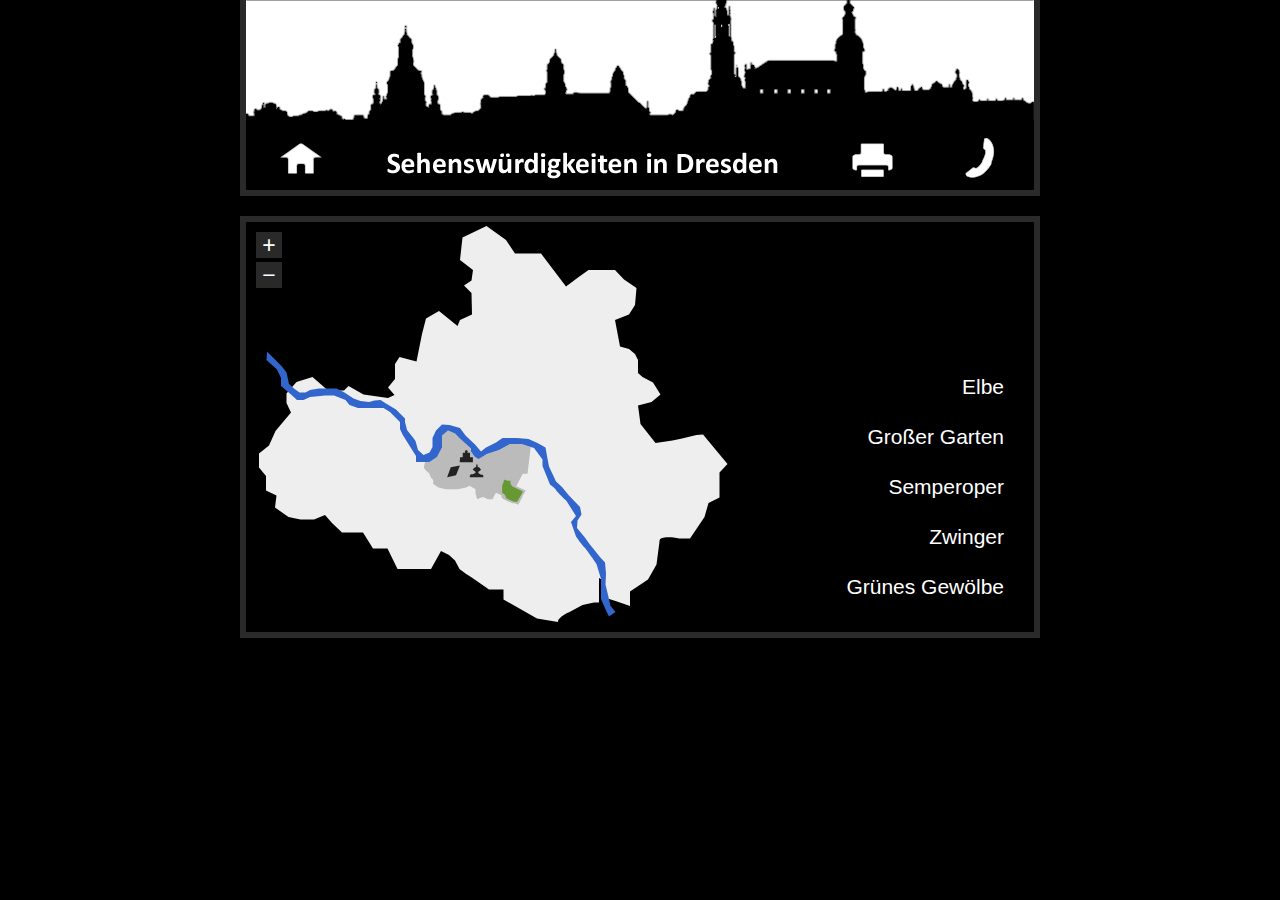
<file: index.html>
<!DOCTYPE html PUBLIC "-//W3C//DTD HTML 4.01 Transitional//EN" "http://www.w3.org/TR/html4/strict.dtd">

<html xmlns="http://www.w3.org/1999/xhtml" lang="en">

	<head>
		<!--General-->
		<meta http-equiv="Content-Type" content="text/html" charset="utf-8" />
		<title>Dresden Sehenswürdigkeiten</title>
		<meta name="author" content="Clemens Kruse & Jan Mothes" />
		<!--SVG-Map/JQuery CSS and JavaScript-->
		<link href="style/jquery.vector-map.css" media="screen" rel="stylesheet" type="text/css" />
		<script src="scripts/jQuery.js" type="text/javascript"></script>
		<script src="scripts/jquery.vector-map.js" type="text/javascript"></script>
		<script src="scripts/jquery.easing.1.3.js" type="text/javascript"></script>
		<!--General CSS and JavaScript-->
		<link id="css_link" href="style/index.css" media="screen" rel="stylesheet" type="text/css" />
		<link href="style/print.css" media="print" rel="stylesheet" type="text/css" />
		<script src="scripts/index.js" type="text/javascript"></script>
	</head>

	<body>
		<div id="wrap">
			<div class="print"><h2>Sehenswürdigkeiten in Dresden</h2><br></div>
			
			
			<!-- Top Area -->
			
			<div id="top" class="noprint">
				<img src="data/gfx/menu_dresden.png" alt="Shilouette der Dresdener Altstadt"/>
				<ul id="menu">
					<li><a id="home_link" href="index.html">Home</a></li>
					<li><div id="title"></div></li>
					<li><a id="print_link" href="#">Print</a></li>
					<li><a id="contact_link" href="contact.html">Contact</a></li>
				</ul>
			</div>
			
			
			<!-- No JavaScript Warning -->
			
			<noscript>
				<div id="warning" class="noprint">
					Please enable JavaScript & reload this web page to be able to use all functions it offers!<br><br>
					Bitte aktivieren Sie JavaScript & laden Sie die Seite neu, um alle Funktionen dieser Seite benutzen zu können!
				</div>
			</noscript>
			
			
			<!-- Printing Checkboxes -->
			
			<div id="printcheck" class="noprint">
				<div id="printcheckboxes">
					<label><input type="checkbox" name="to_print" value="poi1" checked> Elbe</label><br>
					<label><input type="checkbox" name="to_print" value="poi2" checked> Großer Garten</label><br>
					<label><input type="checkbox" name="to_print" value="poi3" checked> Semperoper</label><br>
					<label><input type="checkbox" name="to_print" value="poi4" checked> Zwinger</label><br>
					<label><input type="checkbox" name="to_print" value="poi5" checked> Grünes Gewölbe</label><br>
				</div>
				<div id="printbutton" class="button">Drucken</div>
			<div id="changebutton" class="button">Vorschau</div>
			</div>
			
			
			<!-- Main Area with SVG Map & Links -->
			
			<div id="main" class="noprint">
				<div id="map"></div>
				<div id="links">
					<ul class="nolist">
						<li><a id="poi1_link" href="#poi1">Elbe</a></li>
						<li><a id="poi2_link" href="#poi2">Großer Garten</a></li>
						<li><a id="poi3_link" href="#poi3">Semperoper</a></li>
						<li><a id="poi4_link" href="#poi4">Zwinger</a></li>
						<li><a id="poi5_link" href="#poi5">Grünes Gewölbe</a></li>
					</ul>
				</div>
			</div>
			
			
			<!-- Point of Interest 1 -->
			
			<div id="poi1" class="poi">
			<h2>Die Elbe / Das Elbtal</h2>
			<br>
			<h3>Allgemein</h3>
			<br>
			Die Elbe (plattdeutsch Elv, tschechisch: Labe) ist ein mitteleuropäischer Strom, der in Tschechien entspringt, durch Deutschland fließt und in die Nordsee mündet.
			<br>
			Die Kulturlandschaft Dresdner Elbtal umfasst den etwa 20 km langen Abschnitt des Flusslaufs der Elbe auf dem Gebiet der sächsischen Landeshauptstadt zwischen der südöstlichen 
			Stadtgrenze bei Dresden-Söbrigen und dem Dresden-Übigauer Elbbogen nahe der westlichen Stadtgrenze. Entlang seiner östlichen Hälfte wird das geschützte Tal nach Nordosten hin vom größtenteils bewaldeten Elbhang begrenzt. 
			Da das Elbtal klimatisch begünstigt liegt, wird am Elbhang an mehreren Stellen Wein angebaut. Die Jahresdurchschnittstemperaturen mit 9,3 Grad in Radebeulund fast 10 Grad in 
			Dresden-Neustadt zählen zu den höchsten in ganz Deutschland. Auf Grund verschiedener Aspekte, insbesondere dem des Hochwasserschutzes, durften und dürfen viele flussnahe Teile 
			der Kulturlandschaft nicht bebaut werden. Durch diese Stadtplanung wurden die weitläufigen Grünflächen des Dresdner Elbtals erhalten und in die Struktur der angrenzenden Stadtteile 
			einbezogen.
			<br>
			<br>
			<br>
			<br>
			<div class="video640"><img src="data/gfx/3lbe.jpg"></div>
			<br>
			<br>
			<h3>Die Tierwelt an der Elbe</h3>
			<br>
			<br>
			<table border=5>
				<tr>
					<td><b>Gattung</b></td>
					<td><b>Infos</b></td>
				</tr>
				<tr class="tabletr">
					<td>Säugetiere</td>
					<td>Bemerkenswerte Säugetierarten an der Elbe sind der Fischotter und der Biber. Die Elbe-Biber befinden sich – ausgehend von ihrem Refugium im Dessauer Auwald – dank intensiver Naturschutzmaßnahmen seit einigen Jahren wieder in Ausbreitung an der Mittelelbe und den dortigen Nebenflüssen. Seit 1990 wird beispielsweise auch die niedersächsische Elbtalaue von dieser Tierart wieder besiedelt (2004 wurden allein dort rund 300 Tiere gezählt). Hier galt die Art seit 1819 als ausgestorben – Folge vor allem einer intensiven Bejagung</td>
				</tr>
				<tr>
					<td>Vögel</td>
					<td>An der Elbe und in ihren Auen kommt ein Großteil der mitteleuropäischen Arten als Brutvogel vor. Darunter sind Seltenheiten wie der Seeadler, der Schwarzstorch und verschiedene Limikolen. Hinzu kommen Zugvögel, die das Elbtal als Rastgebiet und Wanderlinie nutzen, besonders die untere Mittelelbe und den Mündungsbereich. Beispiele sind nordische Schwäne und Gänse aus Westsibirien (Sing- und Zwergschwan, Bless- und Saatgans und andere). Unter den Großvögeln sind die Weißstörche besonders populär, die entlang der Mittelelbe in zahlreichen Dörfern brüten. In Ausbreitung als Brutvogel ist der Kranich, der versteckt in Bruch- und Auwäldern nistet. Daneben ziehen viele nordische Kraniche über die Elbe und rasten dort</td>
				</tr>
				<tr class="tabletr">
					<td>Amphibien</td>
					<td>Mindestens 12 der 21 deutschen Lurcharten kommen entlang der Elbe in den stehenden Auengewässern vor. Besonders hervorzuheben sind dabei die großen Bestände von Moorfrosch und Laubfrosch, die anderenorts oft nur noch selten zu finden sind. Eine herausragende Rolle spielt das Elbetal für die Rotbauchunke – sie kommt vor allem in den Qualmgewässern hinter dem Deich vor, aber auch in Flutmulden des Vordeichlandes, die nicht bei jedem Hochwasser erreicht werden. Diese in Deutschland vom Aussterben bedrohte Art ist auf die jahreszeitlichen Wechsel der Wasserstände existenziell angewiesen</td>
				</tr>
				<tr>
					<td>Insekten</td>
					<td>Auf die Vielzahl der besonderen Insektenarten entlang der Elbe einzugehen, würde den Rahmen hier sprengen. Bemerkenswert ist, dass nicht nur in den Randgewässern, sondern in der Elbe selbst wieder viele Insektenlarven (Libellen, Eintagsfliegen etc.) vorkommen. Die größte Diversität herrscht aber sicherlich in den eingestreuten Trockenbiotopen. Auch die alten Eichenbäume entlang der Mittelelbe sind ein wichtiger Insekten-Lebensraum (unter anderem verschiedener Großkäfer)</td>
				</tr>
				<tr class="tabletr">
					<td>Krebstiere</td>
					<td>In Qualmgewässern und anderen temporären Tümpeln finden sich sogenannte „Urzeitkrebschen“ – Kiemenfußkrebse wie der Feenkrebs (Eubranchipus grubii) und der Schuppenschwanz oder Frühjahrs-Rückenschaler (Lepidurus apus). Deren Eier können jahrelange Trockenperioden überdauern, um dann bei Überschwemmung schlagartig zu schlüpfen und eine neue Generation zu produzieren. Ein ganz anderes Phänomen ist die massenhafte Ausbreitung der Chinesischen Wollhandkrabbe. Diese gelangte zu Beginn des 20. Jahrhunderts mit dem Ballastwasser von Frachtschiffen nach Norddeutschland. Dabei eroberte sich dieser Neozoon auch einen Großteil der Elbe als Lebensraum. Zwischen den 1930er- und den 1950er-Jahren kam es zu mehreren Zusammenbrüchen der Bestände infolge der Gewässerverschmutzung. Nach vierzig Jahren Abwesenheit wird diese Art seit den 1990er-Jahren nun wieder in Massen in der Elbe beobachtet. Das Stauwehr bei Geesthacht überwinden die Krebse, indem sie zu Millionen entweder die „Fischtreppe“ benutzen oder einfach über Land krabbeln</td>
				</tr>
			</table>
			
			
			</div>
			
			
			<!-- Point of Interest 2 -->
			
			<div id="poi2" class="poi">
			<h2>Der Große Garten</h2>
			<br>
			Der Große Garten in Dresden ist ein Park barocken Ursprungs. Die heutige größte Parkanlage der Stadt wurde ab 1676 auf Geheiß des Kurfürsten Johann Georg III. 
			angelegt und im Laufe seiner Geschichte mehrfach erweitert, so dass er heute einen annähernd rechteckigen Grundriss auf einer Fläche von circa 1,8 Quadratkilometern aufweist. 
			Seine Längsausdehnung beträgt etwa 1900 Meter, die Breite erreicht maximal 950 Meter. 
			Im Zentrum des Parks befindet sich als bedeutendstes Bauwerk das nach einem Entwurf Johann Georg Starckes um 1680 errichtete Palais. 
			Der Große Garten wurde im Laufe seiner dreihundertjährigen Geschichte vielfach überformt, so dass die barocke Grundstruktur zwar bis heute erkennbar geblieben ist, 
			aber von einem Barockgarten im engeren Sinne nicht mehr gesprochen werden kann. 
			<br>
			<br>
			Neben dem Palais finden sich im Großen Garten die folgenden Anlagen und Häuser:
			<br>
			<br>
			<ul class="list">
				<li>Kavaliershäuser</li>
				<li>Parktheater</li>
				<li>Skulpturen</li>
				<li>Torhäuser</li>
				<li>Zoologischer Garten</li>
				<li>Carolasee und Neuteich</li>
				<li>Pikardie</li>
				<li>Parkeisenbahn</li>
				<li>Freilichtbühne</li>
				<li>Puppentheater</li>
				<li>Botanischer Garten</li>
				<li>Gläserne Manufaktur</li>
			</ul>
			<br>
			<br>
			<br>
			<div class="video640"><img src="data/gfx/g4rden.jpg"></div>
			</div>
			
			
			<!-- Point of Interest 3 -->
			
			<div id="poi3" class="poi">
				<h2>Die Semperoper</h2>
				<br>
				Die Semperoper befindet sich am Theaterplatz im historischen Stadtkern von Dresden.
				Sie ist nach ihrem Architekten Gottfried Semper benannt und hat als Hof- und Staatsoper Sachsens eine lange geschichtliche Tradition.
				Klangkörper der Staatsoper ist die traditionsreiche Sächsische Staatskapelle Dresden.<br>
				<br>
				<div>
					<h3>Der erste Bau</h3>
					Von 1838 bis 1841 errichtete der Baumeister Gottfried Semper (1803–1879) ein neues königliches Hoftheater. Der Rundbau in den Formen der italienischen Frührenaissance wurde als eines der schönsten europäischen Theater berühmt. Das erste Opernhaus Sempers lag erheblich näher zum Schloss als sein heute noch bestehender zweiter Theaterbau; vor der Oper wurde 1840 der Vorläufer des heutigen Theaterplatzes angelegt.[1] Am 21. September 1869 wurde das Gebäude bei einem Brand völlig zerstört.<br>
					<br>
				</div>
				<div>
					Schon vier Wochen nach der Brandkatastrophe des ersten Semperschen Hoftheaters begannen die Bauarbeiten an einem Interimstheater am Zwingerwall hinter den Ruinen des alten Theaters. Nach nur sechs Wochen Bauzeit wurde die mit einfachen Konstruktionsmitteln errichtete Spielstätte, die rund 1800 Besuchern Platz bot und im Volksmund den Beinamen „Bretterbude“ trug, mit Goethes Iphigenie auf Tauris am 2. Dezember 1869 eröffnet.<br>
					<br>
				</div>
				<div class="left half">
					<h3>Der zweite Bau</h3>
					Gottfried Semper musste 1849 durch seine Beteiligung an den Maiaufständen fliehen und durfte viele Jahre lang sächsischen Boden nicht mehr betreten. Im Ausland schuf er in dieser Zeit zum Beispiel das Wiener Burgtheater. Nach der Zerstörung der ersten Semperoper 1869 wurde bereits 1871 mit dem Bau des Zweiten Königlichen Hoftheaters begonnen. Während der Bauarbeiten durfte Gottfried Semper immer noch nicht nach Sachsen zurückkehren. Auf Bitten der Dresdner Bevölkerung entwarf er deshalb aus der Ferne ein zweites Gebäude, das unter der Leitung seines ältesten Sohnes Manfred Semper (1838–1913) von 1871 bis 1878 am Theaterplatz erbaut wurde.<br>
					<br>
					Der Theaterbau verfügt über eine prachtvolle Innenausstattung. Dem ehemaligen Mitarbeiter Gutkaes, Ludwig Teubner, erteilte Manfred Semper den Auftrag, eine neue digital anzeigende Uhr nach dem Vorbild Gutkaes zu erstellen.<br>
					<br>
					Dieser zweite Bau wurde in der Nacht des 13. Februar 1945 bei den Luftangriffen auf Dresden getroffen und stark zerstört.<br>
					<br>
					Ab 1948 konnte der Spielbetrieb im Schauspielhaus Dresden als „Großes Haus des Staatstheaters“ für Oper, Ballett, Schauspiel und Staatskapelle fortgesetzt werden. Die feierliche Eröffnung fand am 22. September 1948 mit Beethovens Fidelio statt. Erst im Jahr 1983 fand wieder eine verwaltungstechnische Trennung zwischen Oper, Ballett, Staatskapelle und dem Schauspiel statt: Es entstanden das Staatsschauspiel und die Staatsoper Dresden. Am symbolischen Datum des 13. Februar 1985 erhielten die musikalischen Sparten nach 40 Jahren ihr wiedererstandenes Operngebäude, die Semperoper, zurück.<br>
					<br>
				</div>
				<div class="right half">
					<h3>Der dritte Bau</h3>
					Nach dem Zweiten Weltkrieg bereiteten 1946–1955 Sicherungsarbeiten sowie konzeptionelle Studien 1968–1976 den Wiederaufbau vor.<br>
					<br>
					Am 24. Juni 1977 erfolgte die Grundsteinlegung und der Wiederaufbau unter der Leitung von Wolfgang Hänsch als Chefarchitekt. Hierbei wurden einerseits der Zuschauerraum erweitert, andererseits die Wände im Bühnenbereich nach außen versetzt, um dem gestiegenen Platzbedarf des modernen Opernbetriebes gerecht zu werden. Die Anzahl der Sitzplätze wurde auf 1300 verringert.Ansonsten wurde das Gebäude Sempers Plänen entsprechend wiederaufgebaut.<br>
					<br>
					Angefügt wurde ein moderner Bau, der als Probebühne, Funktionsgebäude und Sitz der Verwaltung genutzt wird. Verbunden ist er mit dem Operngebäude über Brücken. Die Außenfassade ist an den Ecken mit vier Sandsteinmasken von Peter Makolies geschmückt, die in der Zeit von 1982 bis 1984 gefertigt wurden. Die Masken haben eine Größe von 2,7 mal 5,2 Metern.<br>
					<br>
					Am 13. Februar 1985, dem 40. Jahrestag der kriegsbedingten Zerstörung, konnte die Semperoper mit Carl Maria von Webers Oper Der Freischütz unter der Leitung von Intendant Max Gerd Schönfelder wiedereröffnet werden – es war dieses Werk, mit dem das Opernhaus am 31. August 1944 geschlossen worden war. Im Jahr 1985 wurde auch eine zentrale Theaterkasse eingerichtet. Sie befindet sich in der benachbarten Altstädtischen Hauptwache.<br>
					<br>
					Obwohl sie schon Staatsoper war, erhielt die Oper zusätzlich nach der Wende den offiziellen Titel Sächsische Staatsoper. Das Hochwasser der Elbe im August 2002 fügte dem Opernhaus einen Schaden von 27 Millionen Euro zu. Drei Monate nach der Hochwasserkatastrophe eröffneten am 9. November 2002 Tänzer des Semperoper Balletts und die Sächsische Staatskapelle die Spielzeit mit dem Ballett Illusionen – wie Schwanensee.<br>
					<br>
					Im Rahmen der 800-Jahr-Feierlichkeiten der Stadt Dresden fand am 13. Januar 2006 als Fortführung einer von 1925 bis 1939 bereits bestehenden Tradition erstmals wieder ein Dresdner Opernball im Saal und auf der Bühne statt. Für diesen seither jährlich veranstalteten Ball wird die Bestuhlung der Oper teilweise entfernt.<br>
					<br>
				</div>
				<div class="left half">
					Der zweite Bau nach 1880:<br>
					<img src="data/gfx/semperoper2.jpg">
					Fotografie von August Kotzsch
				</div>
				<div class="clear"><br></div>
				<div class="video640">So sieht es in und um die Semperoper heute aus:<br><iframe width="640" height="480" src="http://www.youtube.com/embed/NTfke5GXkCU" frameborder="0" allowfullscreen></iframe></div>
				<br>
				<br>
				Quellen:<br>
				<u><i><a href="http://www.semperoper.de/" >www.semperoper.de</a></i></u><br>
				<u><i><a href="http://de.wikipedia.org/wiki/Semperoper" >www.wikipedia.de/Semperoper</a></i></u><br>
			</div>
			
			
			
			<!-- Point of Interest 4 -->
			
			<div id="poi4" class="poi">
				<h2>Der Zwinger</h2>
				Der Dresdner Zwinger mitten in der sächsischen Landeshauptstadt ist eines der bekanntesten Barockbauwerke Deutschlands und neben der Frauenkirche wohl das berühmteste Baudenkmal der Stadt Dresden. Er beherbergt Museen von Weltruf und ist Bühne für Musik- und Theaterveranstaltungen.<br>
				<br>
				Die den Innenhof umgebenden Gebäude des Zwingers beherbergen seit 1728 weltweit bekannte und für die Öffentlichkeit zugängliche Museen, die von den Staatlichen Kunstsammlungen Dresden gepflegt und präsentiert werden.<br>
				<br>
				Die Staatlichen Schlösser, Burgen und Gärten Sachsen sind mit Sonderausstellungen im Französischen Pavillon, der Bogengalerie L oder dem Wallpavillon präsent.<br>
				<br><br>
				<h3>Museen der Staatlichen Kunstsammlungen:</h3>
				<br>
				<div class="left half">
					<h4>Gemäldegalerie Alte Meister</h4>
					Wo: Semperbau am Zwinger
					<ul class="list">
						<li>täglich von 10 bis 18 Uhr geöffnet
						<li>montags geschlossen
					</ul>
					<br>
				</div>
				<div class="right half">
					<h4>Rüstkammer</h4>
					Wo: Semperbau am Zwinger
					<ul class="list">
						<li>täglich von 10 bis 18 Uhr geöffnet
						<li>montags geschlossen
					</ul>
					<br>
				</div>
				<div class="left half">
					<h4>Porzellansammlung</h4>
					Wo: Zwinger, Eingang Glockenspielpavillon
					<ul class="list">
						<li>täglich von 10 bis 18 Uhr geöffnet
						<li>montags geschlossen
					</ul>
					<br>
				</div>
				<div class="right half">
					<h4>Mathematisch-Physikalischer Salon</h4>
					Wo: Zwinger
					<ul class="list">
						<li>täglich von 10 bis 18 Uhr geöffnet
						<li>Wegen Umbauarbeiten geschlossen
					</ul>
					<br>
				</div>
				<div class="clear"><br></div>
				<div class="video640">
				<br>
				Luftbild des Zwingers:
				<img src="data/gfx/zwinger.jpg"><br>
				Fotografie von Dirk Emmelmann<br>
				</div>
				<br>
				<br>
				Quellen:<br>
				<u><i><a href="http://www.der-dresdner-zwinger.de/" >www.der-dresdner-zwinger.de</a></i></u>
			</div>
			
			
			<!-- Point of Interest 5 -->
			
			<div id="poi5" class="poi">
			<h2>Das Grüne Gewölbe</h2>
			<br>
			Das Grüne Gewölbe in Dresden ist die historische Museumssammlung der ehemaligen Schatzkammer der Wettiner Fürsten von der Renaissance bis zum Klassizismus. Der Name der umfangreichsten Kleinodiensammlung Europas leitet sich von den ehemals malachitgrün gestrichenen Säulenbasen und -kapitelle in den ursprünglichen Gewölberäumen her. Bereits seit 1724 sind die Sammlungsräume des Grünen Gewölbes öffentlich zugänglich.
			<br>
			<br>
			<br>
			<br>
			<div class="video640"><iframe width="640" height="480" src="http://www.youtube.com/embed/P_nWFAkBH-Y" frameborder="0" allowfullscreen></iframe></div>
			<br>
			<br>
			<table border=5>
				<tr>
					<td><b>Austellungsraum</b></td>
					<td><b>Schätze</b></td>
				</tr>
				<tr class="tabletr">
					<td>Saal der Kunststücke</td>
					<td>Schatzkunst aus der zweiten Hälfte des 16. Jahrhunderts, u. a. „Daphne als Trinkgefäß“</td>
				</tr>
				<tr>
					<td>Mikro-Kabinett</td>
					<td>Mikroschnitzereien und -drechseleien z. B. aus Elfenbein, u. a. der „Kirschkern mit den 185 Angesichtern“</td>
				</tr>
				<tr class="tabletr">
					<td>Kristall-Kabinett</td>
					<td>Bergkristalle aus Freiburg und Mailand, Glas aus Venedig, Hinterglasmalereien</td>
				</tr>
				<tr>
					<td>Erster Raum des Kurfürsten</td>
					<td>Schatzkunst aus der ersten Hälfte des 17. Jahrhunderts, u. a. „Große Fregatte aus Elfenbein, von Neptun getragen“</td>
				</tr>
				<tr class="tabletr">
					<td>Zweiter Raum des Kurfürsten</td>
					<td>Schatzkunst aus der zweiten Hälfte des 17. Jahrhunderts</td>
				</tr>
				<tr>
					<td>Raum der königlichen Pretiosen</td>
					<td>Elfenbein- und Perlfiguren, Galanteriewaren, Tischuhren, u. a. „Nautiluspokal mit Venus (Venusschale)“</td>
				</tr>
				<tr class="tabletr">
					<td>Dinglinger-Saal</td>
					<td>Dem Hofgoldschmied Johann Melchior Dinglinger gewidmeter Saal, u. a. seinen Kunstwerken „Hofstaat zu Delhi am Geburtstag des Großmoguls Aurangzeb“, das „Goldene Kaffeezeug“, „Bad der Diana“ und „Apis-Altar“</td>
				</tr>
				<tr>
					<td>Email-Kabinett</td>
					<td>Email-Miniaturen und ein größeres Email-Bild</td>
				</tr>
				<tr class="tabletr">
					<td>Raum der reisenden Pretiosen</td>
					<td>Historische Behälter (Etuis), den jeweiligen Formen der Gefäße, Pokale und sonstigen Objekte angepasst, zum Transport der Kunstgegenstände</td>
				</tr>
				<tr>
					<td>Neuber-Raum</td>
					<td>Su. a. Prunkkamin von Johann Christian Neuber</td>
				</tr>
				<tr class="tabletr">
					<td>Sponsel-Raum</td>
					<td>Sonderausstellungsraum</td>
				</tr>
				<tr>
					<td>Watzdorf-Kabinett</td>
					<td>Hutagraffe mit dem „Dresdner Grünen Diamanten“</td>
				</tr>
			</table>
			</div>
			
		</div>
	</body>

</html>
</file>
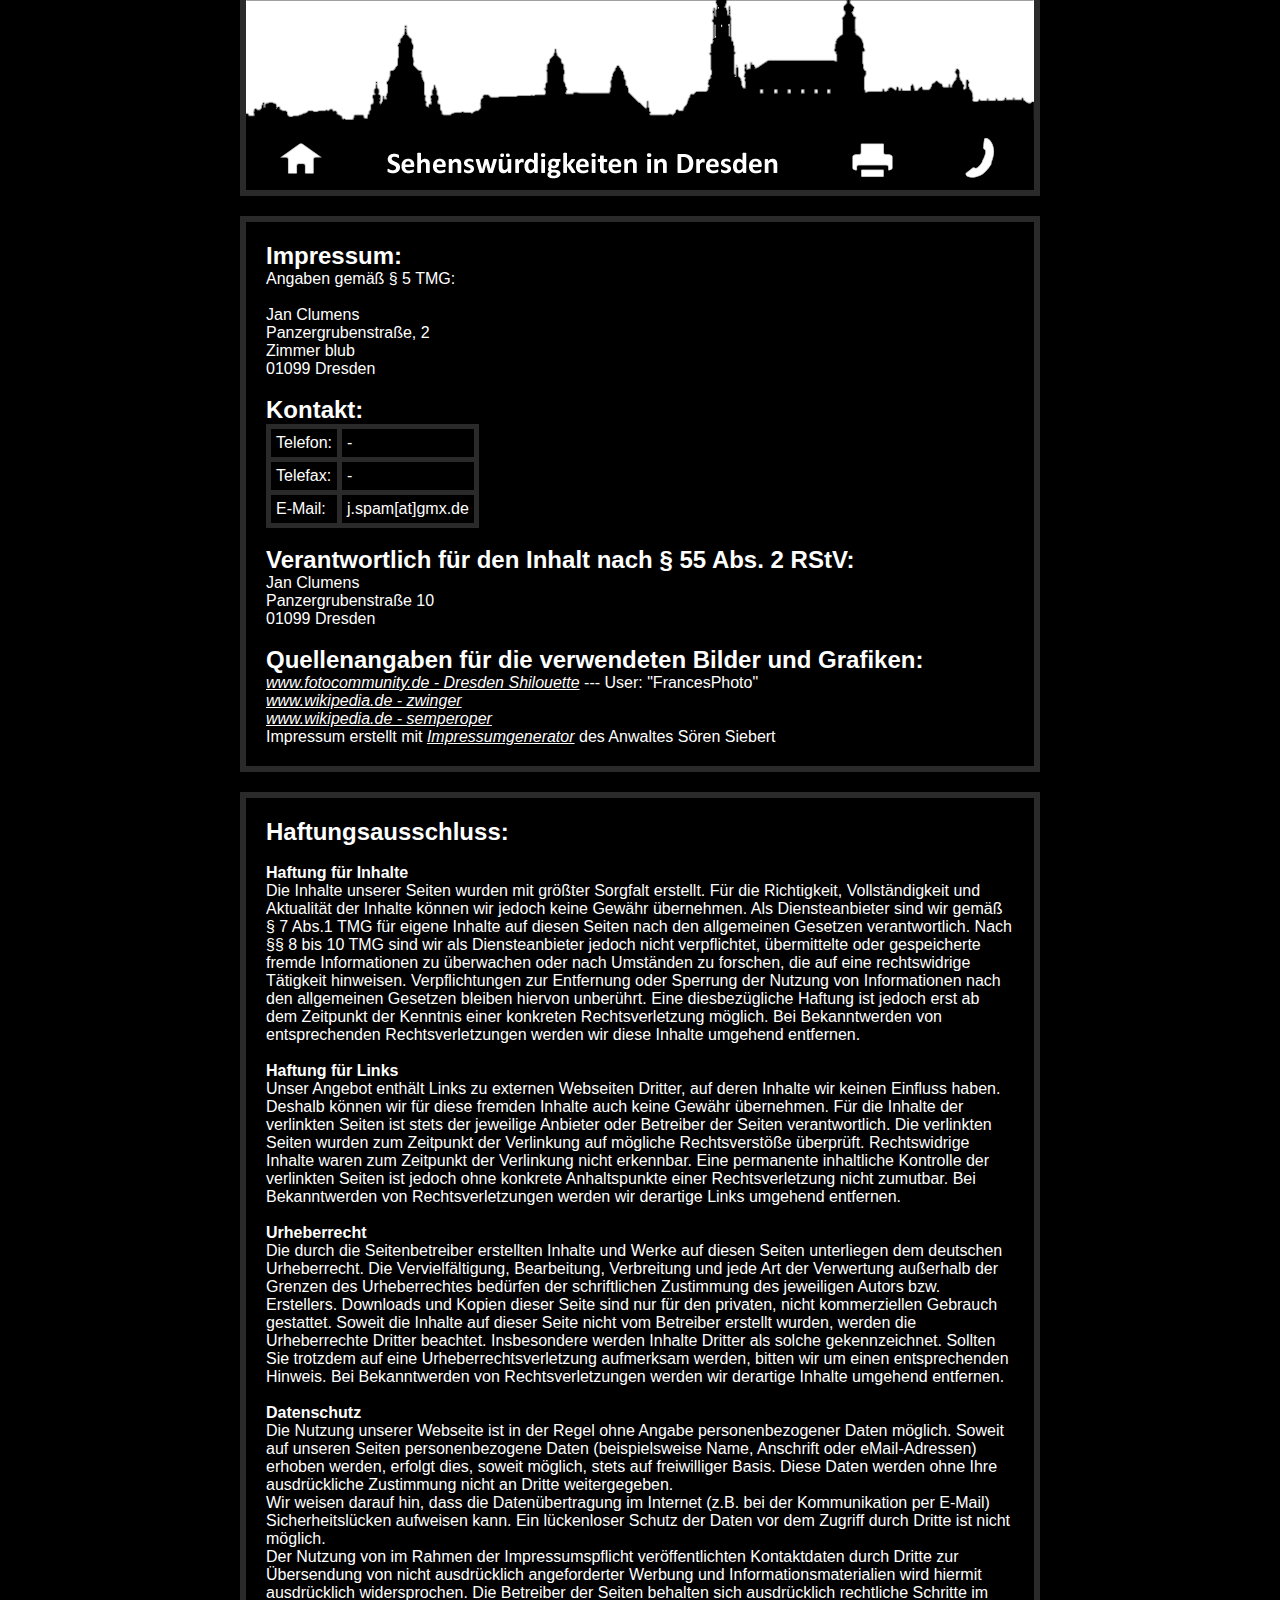
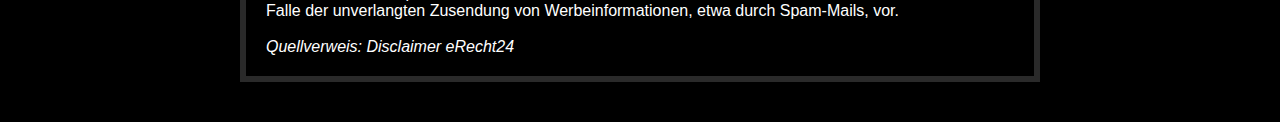
<file: contact.html>
<!DOCTYPE html PUBLIC "-//W3C//DTD HTML 4.01 Transitional//EN" "http://www.w3.org/TR/html4/strict.dtd">

<html xmlns="http://www.w3.org/1999/xhtml" lang="en">

	<head>
		<!--General-->
		<meta http-equiv="Content-Type" content="text/html" charset="utf-8" />
		<title>Dresden Sehenswürdigkeiten Impressum</title>
		<meta name="author" content="Clemens Kruse & Jan Mothes" />
		<!--SVG-Map/JQuery CSS and JavaScript-->
		<link href="style/jquery.vector-map.css" media="screen" rel="stylesheet" type="text/css" />
		<script src="scripts/jQuery.js" type="text/javascript"></script>
		<script src="scripts/jquery.vector-map.js" type="text/javascript"></script>
		<script src="scripts/jquery.easing.1.3.js" type="text/javascript"></script>
		<!--General CSS and JavaScript-->
		<link id="css_link" href="style/index.css" media="screen" rel="stylesheet" type="text/css" />
		<link href="style/print.css" media="print" rel="stylesheet" type="text/css" />
		<script src="scripts/index.js" type="text/javascript"></script>
	</head>
	
	<body>
		<div id="wrap">
		
		
		<!-- Top Area -->
		
		<div id="top" class="noprint">
			<img src="data/gfx/menu_dresden.png" alt="Shilouette der Dresdener Altstadt"/>
			<ul id="menu">
				<li><a id="home_link" href="index.html">Home</a></li>
				<li><div id="title"></div></li>
				<li><a id="print_link" href="#">Print</a></li>
				<li><a id="contact_link" href="contact.html">Contact</a></li>
			</ul>
		</div>
		
		
		<!-- Printing Checkboxes -->
		
		<div id="printcheck" class="noprint">
			<div id="printcheckboxes">
				<label><input type="checkbox" name="to_print" value="box1" checked> Impressum</label><br>
				<label><input type="checkbox" name="to_print" value="box2"> Haftungsausschluß</label><br>
			</div>
			<div id="printbutton" class="button">Drucken</div>
			<div id="changebutton" class="button">Vorschau</div>
		</div>
		
		
		
		<div id="box1" class="poi">
			<h2>Impressum:</h2><p>Angaben gemäß § 5 TMG:<br/><br/></p>
			<p>Jan Clumens<br />
			Panzergrubenstraße, 2<br />
			Zimmer blub<br />
			01099 Dresden<br />
			</p>
			<br>
			<h2>Kontakt:</h2>
			<table><tr>
			<td><p>Telefon:</p></td>
			<td><p> -</p></td></tr>
			<tr><td><p>Telefax:</p></td>
			<td><p> -</p></td></tr>
			<tr><td><p>E-Mail:</p></td>
			<td><p>j.spam[at]gmx.de</p></td>
			</tr></table>
			<br>
			<h2>Verantwortlich für den Inhalt nach § 55 Abs. 2 RStV:</h2>
			Jan Clumens<br />
			Panzergrubenstraße 10<br />
			01099 Dresden</p>
			<br>
			<h2>Quellenangaben für die verwendeten Bilder und Grafiken:</h2>
			<p><u><i><a href="http://www.fotocommunity.de" >www.fotocommunity.de - Dresden Shilouette</a></i></u> --- User: "FrancesPhoto"</p>
			<p><u><i><a href="http://de.wikipedia.org/w/index.php?title=Datei:Zwingerluft.jpg&filetimestamp=20061015120105" >www.wikipedia.de - zwinger</a></i></u></p>
			<p><u><i><a href="http://de.wikipedia.org/w/index.php?title=Datei:August_Kotzsch_-_Semperoper_nach_1880.jpg&filetimestamp=20090530162437" >www.wikipedia.de - semperoper</a></i></u></p>
			<p>Impressum erstellt mit <u><i><a href="http://www.e-recht24.de/impressum-generator.html">Impressumgenerator</a></i></u> des Anwaltes Sören Siebert</p>
		</div>
		<div id="box2" class="poi">
			<h2>Haftungsausschluss:</h2>
			<br>
			<p><strong>Haftung für Inhalte</strong></p>
			<p>Die Inhalte unserer Seiten wurden mit größter Sorgfalt erstellt. Für die Richtigkeit, Vollständigkeit und Aktualität der Inhalte können wir jedoch keine Gewähr übernehmen. Als Diensteanbieter sind wir gemäß § 7 Abs.1 TMG für eigene Inhalte auf diesen Seiten nach den allgemeinen Gesetzen verantwortlich. Nach §§ 8 bis 10 TMG sind wir als Diensteanbieter jedoch nicht verpflichtet, übermittelte oder gespeicherte fremde Informationen zu überwachen oder nach Umständen zu forschen, die auf eine rechtswidrige Tätigkeit hinweisen. Verpflichtungen zur Entfernung oder Sperrung der Nutzung von Informationen nach den allgemeinen Gesetzen bleiben hiervon unberührt. Eine diesbezügliche Haftung ist jedoch erst ab dem Zeitpunkt der Kenntnis einer konkreten Rechtsverletzung möglich. Bei Bekanntwerden von entsprechenden Rechtsverletzungen werden wir diese Inhalte umgehend entfernen.</p>
			<br>
			<p><strong>Haftung für Links</strong></p>
			<p>Unser Angebot enthält Links zu externen Webseiten Dritter, auf deren Inhalte wir keinen Einfluss haben. Deshalb können wir für diese fremden Inhalte auch keine Gewähr übernehmen. Für die Inhalte der verlinkten Seiten ist stets der jeweilige Anbieter oder Betreiber der Seiten verantwortlich. Die verlinkten Seiten wurden zum Zeitpunkt der Verlinkung auf mögliche Rechtsverstöße überprüft. Rechtswidrige Inhalte waren zum Zeitpunkt der Verlinkung nicht erkennbar. Eine permanente inhaltliche Kontrolle der verlinkten Seiten ist jedoch ohne konkrete Anhaltspunkte einer Rechtsverletzung nicht zumutbar. Bei Bekanntwerden von Rechtsverletzungen werden wir derartige Links umgehend entfernen.</p>
			<br>
			<p><strong>Urheberrecht</strong></p>
			<p>Die durch die Seitenbetreiber erstellten Inhalte und Werke auf diesen Seiten unterliegen dem deutschen Urheberrecht. Die Vervielfältigung, Bearbeitung, Verbreitung und jede Art der Verwertung außerhalb der Grenzen des Urheberrechtes bedürfen der schriftlichen Zustimmung des jeweiligen Autors bzw. Erstellers. Downloads und Kopien dieser Seite sind nur für den privaten, nicht kommerziellen Gebrauch gestattet. Soweit die Inhalte auf dieser Seite nicht vom Betreiber erstellt wurden, werden die Urheberrechte Dritter beachtet. Insbesondere werden Inhalte Dritter als solche gekennzeichnet. Sollten Sie trotzdem auf eine Urheberrechtsverletzung aufmerksam werden, bitten wir um einen entsprechenden Hinweis. Bei Bekanntwerden von Rechtsverletzungen werden wir derartige Inhalte umgehend entfernen.</p>
			<br>
			<p><strong>Datenschutz</strong></p>
			<p>Die Nutzung unserer Webseite ist in der Regel ohne Angabe personenbezogener Daten möglich. Soweit auf unseren Seiten personenbezogene Daten (beispielsweise Name, Anschrift oder eMail-Adressen) erhoben werden, erfolgt dies, soweit möglich, stets auf freiwilliger Basis. Diese Daten werden ohne Ihre ausdrückliche Zustimmung nicht an Dritte weitergegeben. </p>
			<p>Wir weisen darauf hin, dass die Datenübertragung im Internet (z.B. bei der Kommunikation per E-Mail) Sicherheitslücken aufweisen kann. Ein lückenloser Schutz der Daten vor dem Zugriff durch Dritte ist nicht möglich. </p> <p>Der Nutzung von im Rahmen der Impressumspflicht veröffentlichten Kontaktdaten durch Dritte zur Übersendung von nicht ausdrücklich angeforderter Werbung und Informationsmaterialien wird hiermit ausdrücklich widersprochen. Die Betreiber der Seiten behalten sich ausdrücklich rechtliche Schritte im Falle der unverlangten Zusendung von Werbeinformationen, etwa durch Spam-Mails, vor.</p><p> </p>
			<br>
			<p><i>Quellverweis: <a href="http://www.e-recht24.de/muster-disclaimer.htm" target="_blank">Disclaimer eRecht24</a></i></p>
		</div>
		
		
		</div>
	</body>

</html>
</file>
<file: style/index.css>
/*
 * //////////////////////////////////////////////////
 * General
 * //////////////////////////////////////////////////
 * 
 */

*{
	margin:0px;
	padding:0px;
}

a {text-decoration: none;}
a:link{color:#FFFFFF;} 
a:visited{color:#FFFFFF;} 
a:active{color:#FF9933;}
/*a:hover {text-decoration: underline;}*/

html {	
	font-family:Calibri, Verdana, Arial, sans-serif;
	background-color:#000000;
}

table,th,td {
	border: 5px solid #2A2A2A;
	border-collapse: collapse;
	padding:5px;
}

#wrap {
	color:#FFFFFF;
	width:800px;
	margin:0 auto;
	padding-bottom:40px;
}

#top, #main, #printcheck, .poi{border:6px solid #2A2A2A;}
#warning, #main, #printcheck, #printbutton, .poi{margin-top:20px;}
#menu, #title, #menu li, #menu li a{height:70px;}

.clear{clear:both;}
.print{display:none;}
.nolist{list-style:none;}
.nolist a {text-shadow: 0 1px 3px #000;}
.list{list-style:disc inside none;}
.left{float:left;}
.right{float:right;}
.half{width:48%;}
.tabletr{
	background-color:#2A2A2A;
	text-shadow: 1px 1px 1px #000;
	}
.video640{
	line-height:2;
	width:640px;
	margin:0 auto;
}

/*
 * //////////////////////////////////////////////////
 * JavaScript Warning
 * //////////////////////////////////////////////////
 */

#warning {
	color:#000000;
	background-color:white;
	text-align:center;
	font-weight:bold;
	padding:5px;
	border:7px solid red;
}


/*
 * //////////////////////////////////////////////////
 * Main Area with SVG-Map and Links
 * //////////////////////////////////////////////////
 *
 */

#main {
	position:relative;
	height: 410px;
}

#map{
	position:absolute;
	width: 788px;
	height: 410px;
}

#links {
	position:absolute;
	top:0px;
	left:558px;
	height:250px;
	width:200px;
	padding:140px 30px 20px 0px;
	font-size:21px;
	line-height:50px;
	text-align:right;
}

.jvectormap-zoomin, .jvectormap-zoomout {
	font-size:23px;
    position: absolute;
    -moz-border-radius: 3px;
    background: #292929;
    padding: 3px;
    color: white;
    width: 20px;
    height: 20px;
    cursor: pointer;
    line-height: 20px;
    text-align: center;
}

.jvectormap-zoomin {
    left: 10px;
    top: 10px;
}

.jvectormap-zoomout {
    left: 10px;
    top: 40px;
}

/*
 * //////////////////////////////////////////////////
 * Points of Interest
 * //////////////////////////////////////////////////
 */

.poi {
	position: relative;
    padding:20px;
}


/*
 * //////////////////////////////////////////////////
 * Top Area with Menu
 * //////////////////////////////////////////////////
 */

#top {
	height:190px;
	width:788px;
	border-top:0px;
}

#menu {
    list-style:none;
    margin:0 auto;
    background-image: url(../data/gfx/menu.png);
}

#title {
	width:461px;
}
     
#menu li {
	float:left;
	min-width:109px;
	position:relative;
	overflow:hidden;
}

#menu li a  {
	position:absolute;
	top:11px;
	text-indent:-999em;
	background:url(../data/gfx/menu_button.png) no-repeat 0 0;
	display:block;
	width:109px;
}


/*
 * //////////////////////////////////////////////////
 * Print Ckeckboxes
 * //////////////////////////////////////////////////
 */

 #printcheck {
 	display:none;
	line-height:30px;
	font-size:17px;
	width:200px;
 }
 
#printcheckboxes{
 	margin:12px auto;
 	line-height:30px;
 	font-size:17px;
 	width:150px;
 }
 
 .button {
	cursor: pointer;
 	margin:0 auto;
 	margin-bottom:20px;
 	line-height:30px;
 	font-weight:bold;
 	text-align:center;
 	background-color:#FF9933;
 	color:#000000;
  	width:150px;
 }
</file>
<file: style/print.css>
*{
	margin:0px;
	padding:0px;
}

a {text-decoration: none;}
a:link, a:visited, a:active{color:#000000;} 

html {	
	font-family:serif;
	background-color:#FFFFFF;
}

table,th,td {
	border: 2px solid #000000;
	border-collapse: collapse;
	padding:5px;
}

#top, #main, #printcheck, .poi {border:2px solid #000000;}
#top, #main, #warning, #printcheck, iframe {display:none;}

.noprint{display:none; !important;}
.clear{clear:both;}
.center{text-align:center;}
.nolist{list-style:none;}
.list{list-style:disc inside none;}
.left{float:left;}
.right{float:right;}
.half{width:48%;}

.poi {
	position: relative;
    padding:10px;
    border:2px solid #000000;
    margin-top:20px;
}

 #printcheck {
 	display:none;
	line-height:30px;
	font-size:17px;
	width:200px;
 }
 
#printcheckboxes{
 	margin:12px auto;
 	line-height:30px;
 	font-size:17px;
 	width:150px;
 }
 
 .button {
	cursor: pointer;
	margin:0 auto;
 	margin-bottom:20px;
 	line-height:30px;
 	font-weight:bold;
 	text-align:center;
 	background-color:#FF9933;
 	color:#000000;
  	width:150px;
 }
</file>
